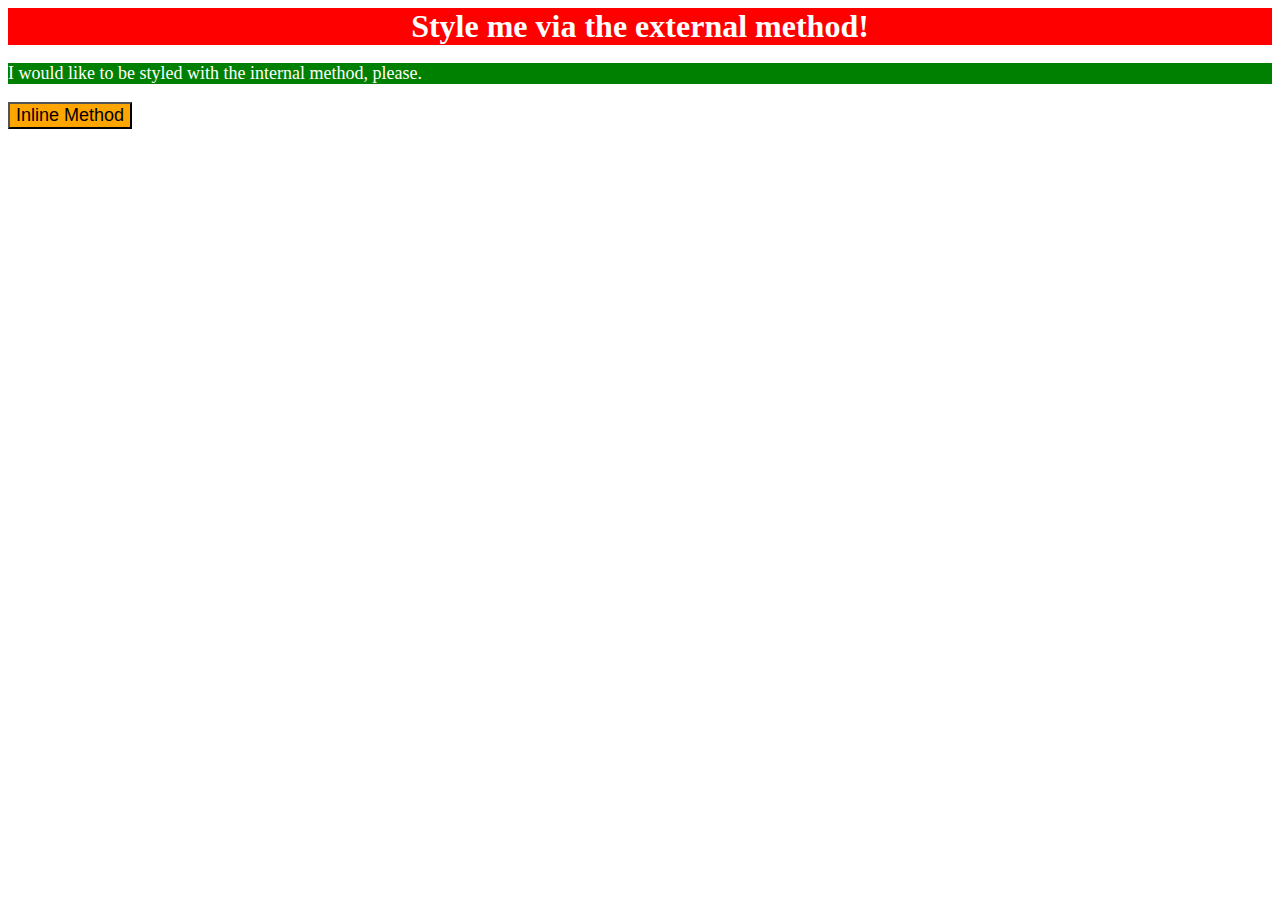
<file: foundations/intro-to-css/01-css-methods/index.html>
<!DOCTYPE html>
<html lang="en">
  <head>
    <meta charset="UTF-8">
    <meta http-equiv="X-UA-Compatible" content="IE=edge">
    <meta name="viewport" content="width=device-width, initial-scale=1.0">
    <link rel="stylesheet" href="styles.css">
    <title>Methods for Adding CSS</title>
    <style>
      p {
          background-color: green;
          color: white;
          font-size: 18px;
      }
    </style>
  </head>
  <body>
    <div>Style me via the external method!</div>
    <p>I would like to be styled with the internal method, please.</p>
    <button style="background-color: orange; font-size: 18px;">Inline Method</button>
  </body>
</html>
</file>
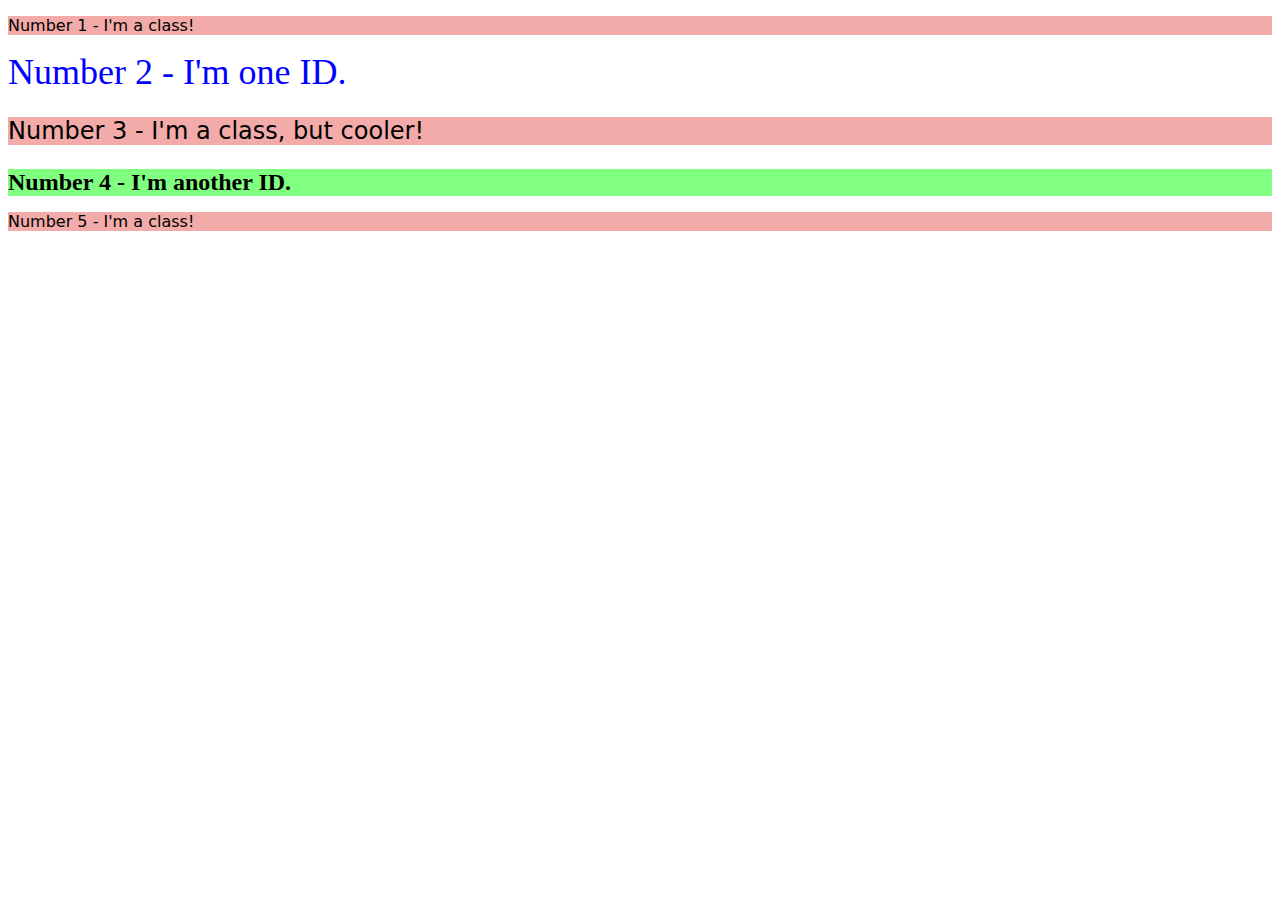
<file: foundations/intro-to-css/02-class-id-selectors/index.html>
<!DOCTYPE html>
<html lang="en">
  <head>
    <meta charset="UTF-8">
    <meta http-equiv="X-UA-Compatible" content="IE=edge">
    <meta name="viewport" content="width=device-width, initial-scale=1.0">
    <title>Class and ID Selectors</title>
    <link rel="stylesheet" href="style.css">
  </head>
  <body>
    <p class="odd">Number 1 - I'm a class!</p>
    <div id = "two">Number 2 - I'm one ID.</div>
    <p class = "odd adjust-font-size">Number 3 - I'm a class, but cooler!</p>
    <div id = "four" class = "adjust-font-size">Number 4 - I'm another ID.</div>
    <p class="odd">Number 5 - I'm a class!</p>
  </body>
</html>
</file>
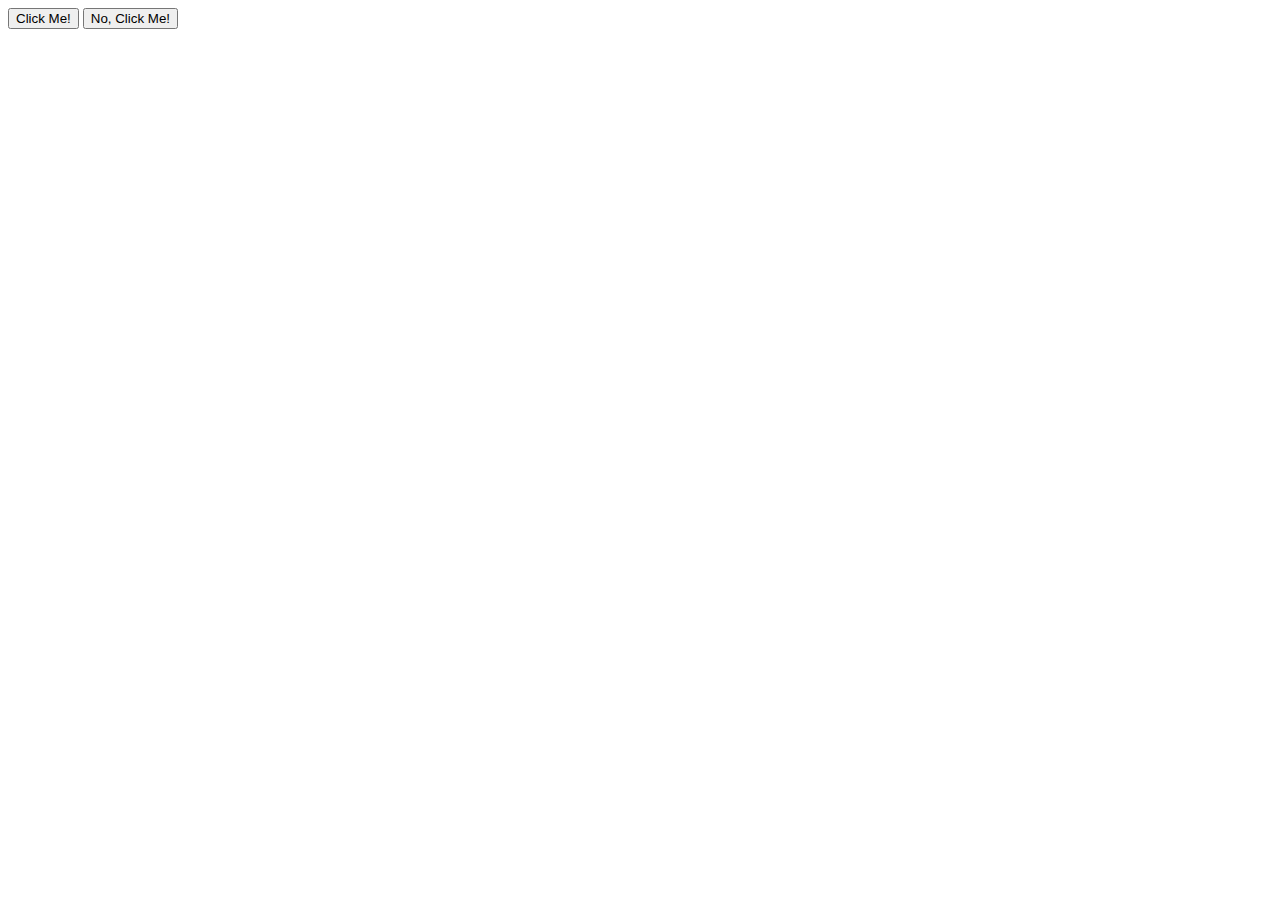
<file: foundations/intro-to-css/03-grouping-selectors/index.html>
<!DOCTYPE html>
<html lang="en">
  <head>
    <meta charset="UTF-8">
    <meta http-equiv="X-UA-Compatible" content="IE=edge">
    <meta name="viewport" content="width=device-width, initial-scale=1.0">
    <title>Grouping Selectors</title>
    <link rel="stylesheet" href="style.css">
  </head>
  <body>
    <button id="one" class="both">Click Me!</button>
    <button id="two" class="both">No, Click Me!</button>
  </body>
</html>
</file>
<file: foundations/intro-to-css/01-css-methods/styles.css>
div {
    background-color: red;
    color: white;
    font-size: 32px;
    text-align: center;
    font-weight: bold;
}
</file>
<file: foundations/intro-to-css/02-class-id-selectors/style.css>
/* Add CSS Styling */

.odd {
    background-color: rgb(242, 171, 169);
    font-family: Verdana, 'DejaVu Sans', sans-serif;
}

#two {
    color: #0000ff;
    font-size: 36px;
}

.adjust-font-size {
    font-size: 24px;
}

#four{
    background-color: hsl(120, 100%, 75%);
    font-weight: bold;
}
</file>
<file: foundations/intro-to-css/03-grouping-selectors/style.css>
/* Add CSS Styling */

.one {
    background-color: black;
    color: white;
}

.two {
    background-color: yellow;
}

.one,
.two {
    font-family: Helvetica, "Times New Roman", sans-serif;
    font-size: 28px;
}
</file>
